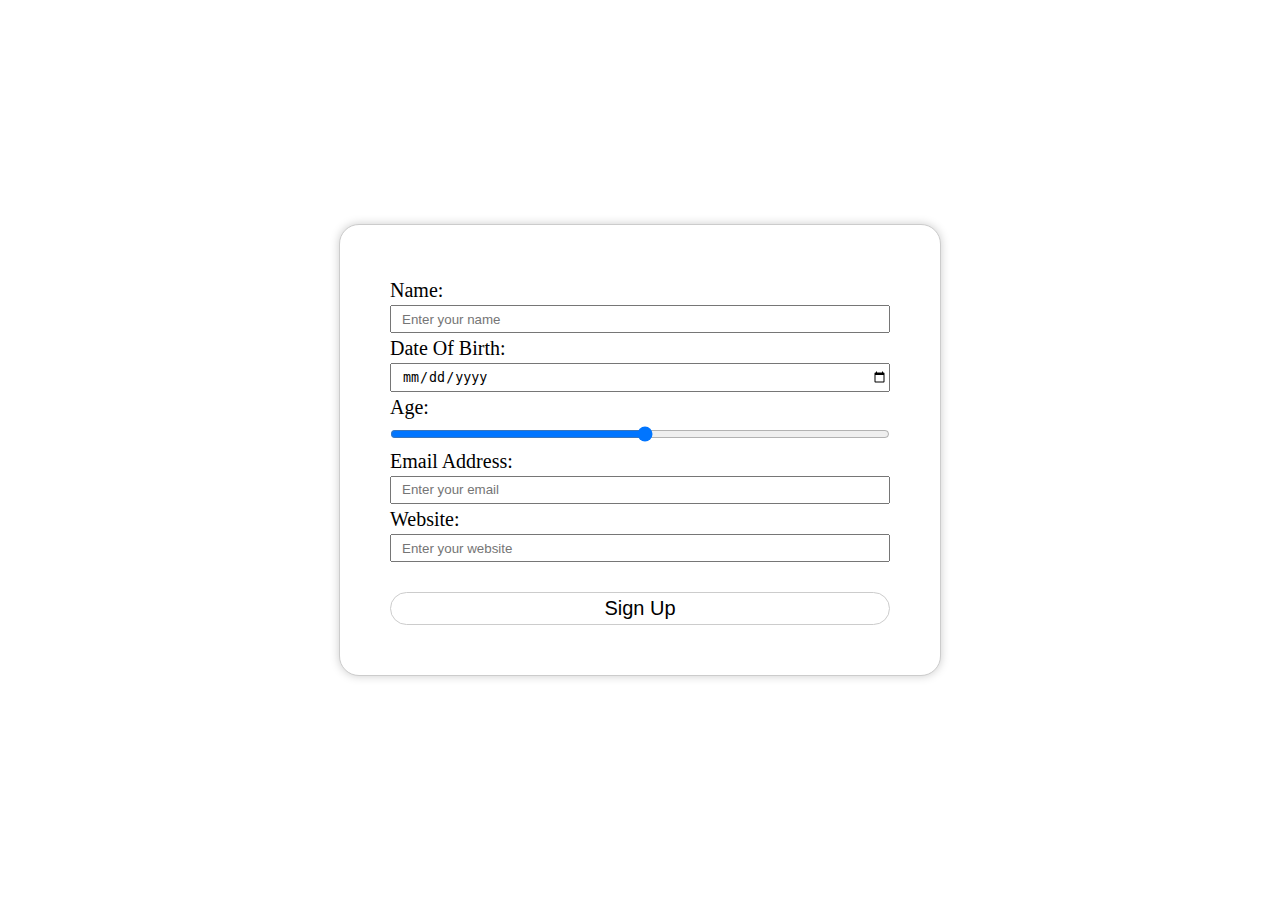
<file: lab5/index.html>
<!DOCTYPE html>
<html lang="en">
<head>
    <meta charset="UTF-8">
    <meta name="viewport" content="width=device-width, initial-scale=1.0">
    <title>Sign Up Form</title>
    <link rel="stylesheet" href="style.css">
    <style>
        
    </style>
</head>
<body>
    <div class="main">
    <form id="signupForm">
        <label for="name">Name:</label>
        <input type="text" id="name" name="name" placeholder="Enter your name" required>

        <label for="dob">Date of Birth:</label>
        <input type="date" id="dob" name="dob" required>

        <label for="age" id="label-age">Age:</label>
        <input type="range" id="age" name="age" min="18" max="100" required>

        <label for="email" id="label-email">Email Address:</label>
        <input type="email" id="email" name="email" placeholder="Enter your email" required>

        <label for="website" id="label-website">Website:</label>
        <input type="url" id="website" name="website" placeholder="Enter your website">

        <button type="submit">Sign Up</button>
    </form></div>

    <script src="index.js"></script>
</file>
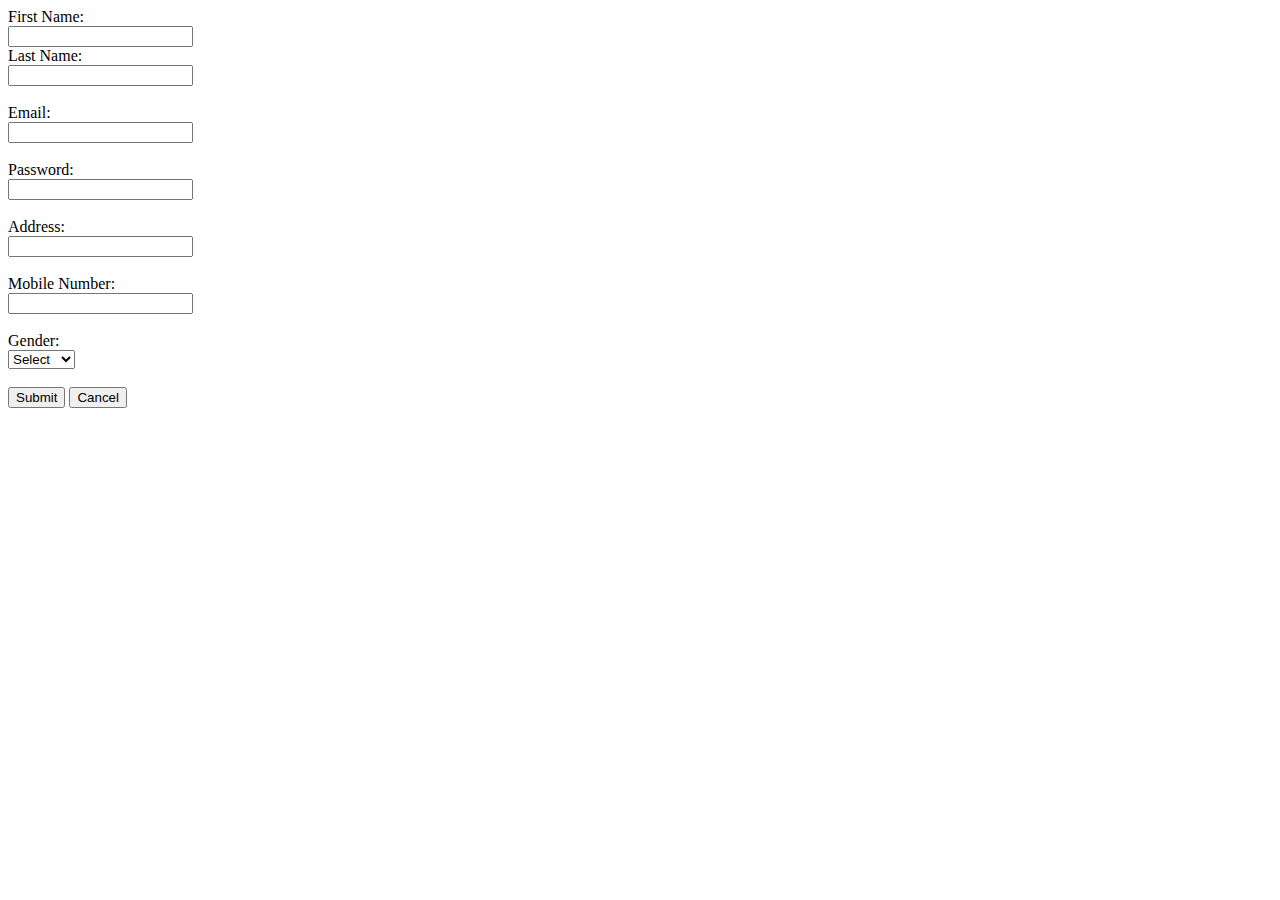
<file: lab6/index.html>
<!DOCTYPE html>
<html>
<head>
    <title>Student Registration</title>
    <style>
        .alert{
            color: red;
            display: none;
        }
    </style>
    <script>
        function validateForm() {
            var firstName = document.forms["studentRegistration"]["firstName"].value;
            var lastName = document.forms["studentRegistration"]["lastName"].value;
            var email = document.forms["studentRegistration"]["email"].value;
            var password = document.forms["studentRegistration"]["password"].value;
            var address = document.forms["studentRegistration"]["address"].value;
            var mobileNumber = document.forms["studentRegistration"]["mobileNumber"].value;
            var gender = document.forms["studentRegistration"]["gender"].value;
            let firstNameAlert=document.getElementById("firstNameAlert");
            let lastNameAlert=document.getElementById("lastNameAlert");
            let emailAlert=document.getElementById("emailNameAlert");
            let passwordAlert=document.getElementById("passwordAlert");
            let addressAlert=document.getElementById("addressAlert");
            let mobileAlert=document.getElementById("mobileAlert");
            let genderAlert=document.getElementById("genderAlert");

            if (firstName === "" || firstName.length < 6 || !/^[a-zA-Z]+$/.test(firstName)) {
                firstNameAlert.style.display="block";
                return false;
            }

            if (lastName === "" ||firstName.length < 6 || !/^[a-zA-Z]+$/.test(lastName)) {
                lastNameAlert.style.display="block";
                return false;
            }else {
                lastNameAlert.style.display="none";
            }

            if (email === "" || !/^[^\s@]+@[^\s@]+\.[^\s@]+$/.test(email)) {
                emailAlert.style.display="block";
                return false;
            }

            if (password === "" || password.length < 6 || !/^[a-zA-Z0-9]+$/.test(password)) {
                passwordAlert.style.display="block";
                return false;
            }

            if (address === "") {
                addressAlert.style.display="block";
                return false;
            }

            if (mobileNumber === "" || mobileNumber.length !== 10 || !/^\d+$/.test(mobileNumber)) {
                mobileAlert.style.display="block";
                return false;
            }

            if (gender === "") {
                genderAlert.style.display="block";
                return false;
            }

            alert("Registration done successfully");
            return true;
        }
    </script>
</head>
<body>
    <form name="studentRegistration" onsubmit="return validateForm()">
        <label for="firstName">First Name:</label><br>
        <input type="text" id="firstName" name="firstName">
        <span id="firstNameAlert" class="alert">Invalid first name</span><br>

        <label for="lastName">Last Name:</label><br>
        <input type="text" id="lastName" name="lastName"><br>
        <span id="lastNameAlert" class="alert">Invalid last name</span><br>

        <label for="email">Email:</label><br>
        <input type="text" id="email" name="email"><br>
        <span id="emailNameAlert" class="alert">Invalid email id</span><br>

        <label for="password">Password:</label><br>
        <input type="password" id="password" name="password"><br>
        <span id="passwordAlert" class="alert">Invalid password</span><br>

        <label for="address">Address:</label><br>
        <input type="text" id="address" name="address"><br>
        <span id="addressAlert" class="alert">Address should not be empty</span><br>

        <label for="mobileNumber">Mobile Number:</label><br>
        <input type="text" id="mobileNumber" name="mobileNumber"><br>
        <span id="mobileAlert" class="alert">Invalid mobile number</span><br>

        <label for="gender">Gender:</label><br>
        <select id="gender" name="gender">
            <option value="">Select</option>
            <option value="male">Male</option>
            <option value="female">Female</option>
            <option value="other">Other</option>
        </select><br>
        <span id="genderAlert" class="alert">Gender should not be empty</span><br>

        <input type="submit" value="Submit">
        <input type="reset" value="Cancel">
    </form>
</body>
</html>
</file>
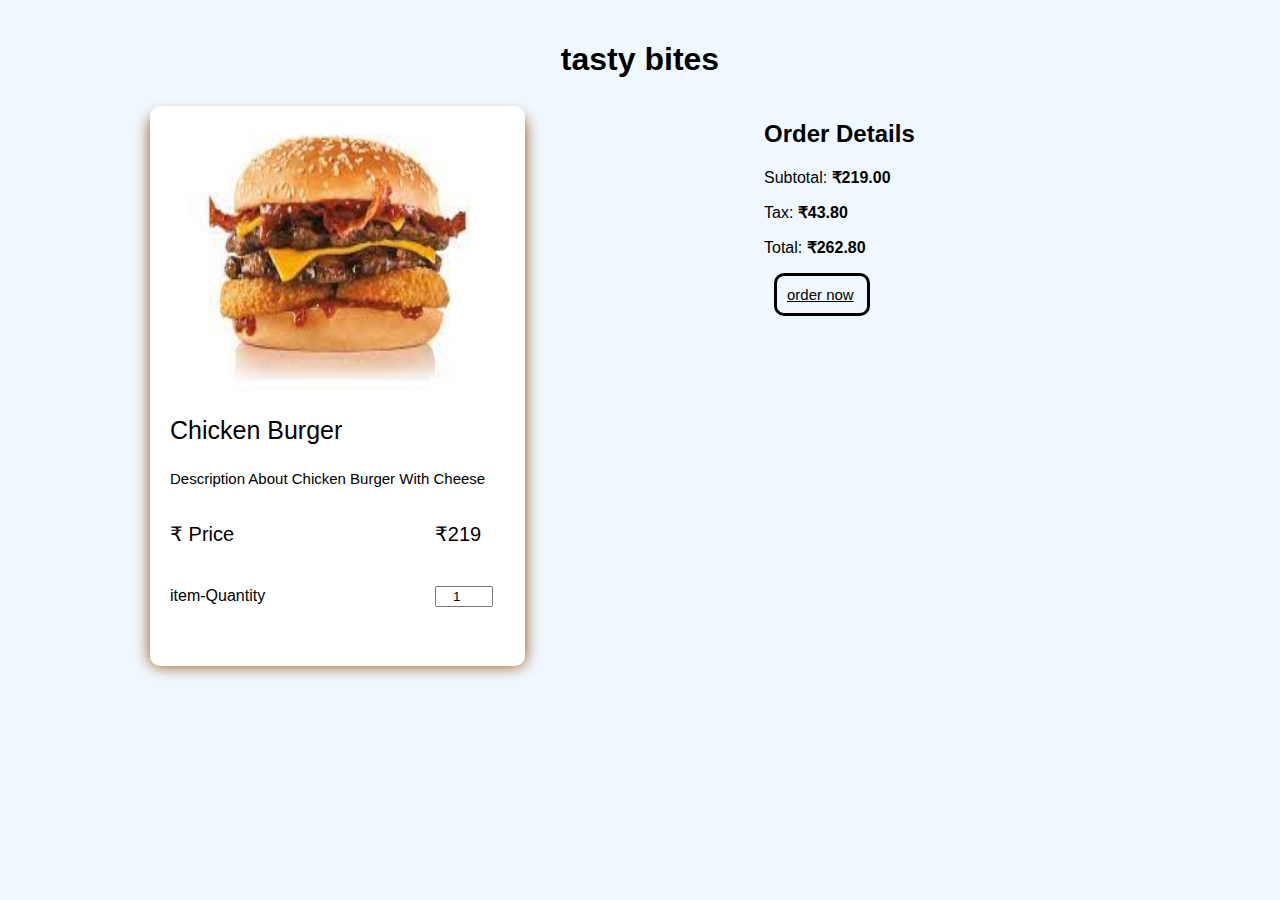
<file: lab3-restaurent website/order.html>
<!DOCTYPE html>
<html lang="en">
<head>
  <meta charset="UTF-8">
  <meta name="viewport" content="width=device-width, initial-scale=1.0">
  <title>Food App Order Page</title>
  <link rel="stylesheet" href="./css/order.css">
  <link rel="stylesheet" href="https://cdnjs.cloudflare.com/ajax/libs/font-awesome/6.5.1/css/all.min.css" integrity="sha512-DTOQO9RWCH3ppGqcWaEA1BIZOC6xxalwEsw9c2QQeAIftl+Vegovlnee1c9QX4TctnWMn13TZye+giMm8e2LwA==" crossorigin="anonymous" referrerpolicy="no-referrer" />

</head>
<body>
  <header>
    <h1>tasty bites</h1>
  </header>
  <main>
    <section class="menu">
 
  <div class="item-box">

      <ul style="list-style: none;">
        <li>
          <span class="item-name">
            <img src="[data-uri]" alt=""></span>
            <div class="item-details">
              <p class="title">chicken burger</p>
              <p class="description">description about chicken burger with cheese</p>
              <div class="checkout">
                  <p class="price ">&#8377; price</p>
                  <span class="item-price price" style="position: relative; left: 20px;">₹219</span>
                  
              </div>
          <label for="" style="position: relative; left: 0px; top: 20px;">item-Quantity</label><input type="number" min="1" value="1" max="10" style="position: relative; left: 170px; top: 20px;">
        </li>
        </ul>
        
      </div>
    </section>
    <section class="order-details">
      <h2>Order Details</h2>
      <p>Subtotal: <span id="subtotal">$0.00</span></p>
      <p>Tax: <span id="tax">$0.00</span></p>
      <p>Total: <span id="total">$0.00</span></p>
      <a href="./ordered.html"><p class="cart"><span>order now</span> <i class="fa-solid fa-truck"></i></p></a>

    </section>
  </main>
  <script src="./js/order.js"></script>
</body>
</html>
</file>
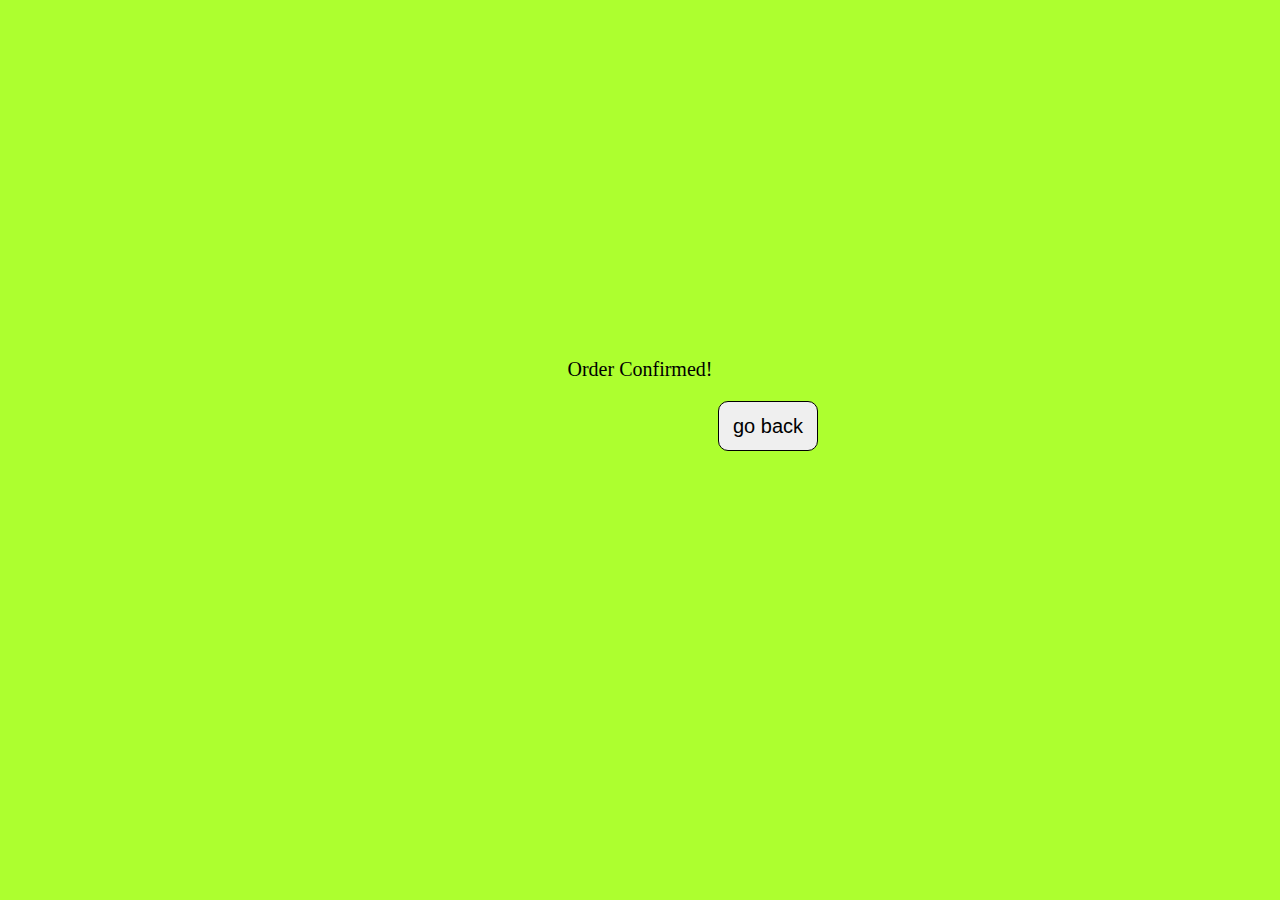
<file: lab3-restaurent website/ordered.html>
<!DOCTYPE html>
<html lang="en">
<head>
    <meta charset="UTF-8">
    <meta http-equiv="X-UA-Compatible" content="IE=edge">
    <meta name="viewport" content="width=device-width, initial-scale=1.0">
    <title>Document</title>
    <style>
        body{
            background-color: greenyellow;
        }
        .order-placed {
            position: relative;
            top: 350px;
         font-size: 20px;
        text-align: center;
        animation: order-placed-animation 1s ease-in-out infinite;
}
button{
    position: relative;
            top: 370px;
            left: 710px;
         font-size: 20px;
         border: 1px solid #000;
         border-radius: 10px;
         color: #000;
         width: 100px;
         height: 50px;
    transition: 1s;
    cursor: pointer;

}
button:hover{
    background-color: #000;
    color: aliceblue;
    transition: 1s;
}

@keyframes order-placed-animation {
  0% {
    opacity: 0;
    transform: translateY(20px);
  }
  50% {
    opacity: 1;
    transform: translateY(0);
  }
  100% {
    opacity: 0;
    transform: translateY(-20px);
  }
}

    </style>
</head>
<body>
    <div class="order-placed">
        Order Confirmed! 
      </div>
      <a href="index.html"><button >go back</button></a>
</body>
</html>
</file>
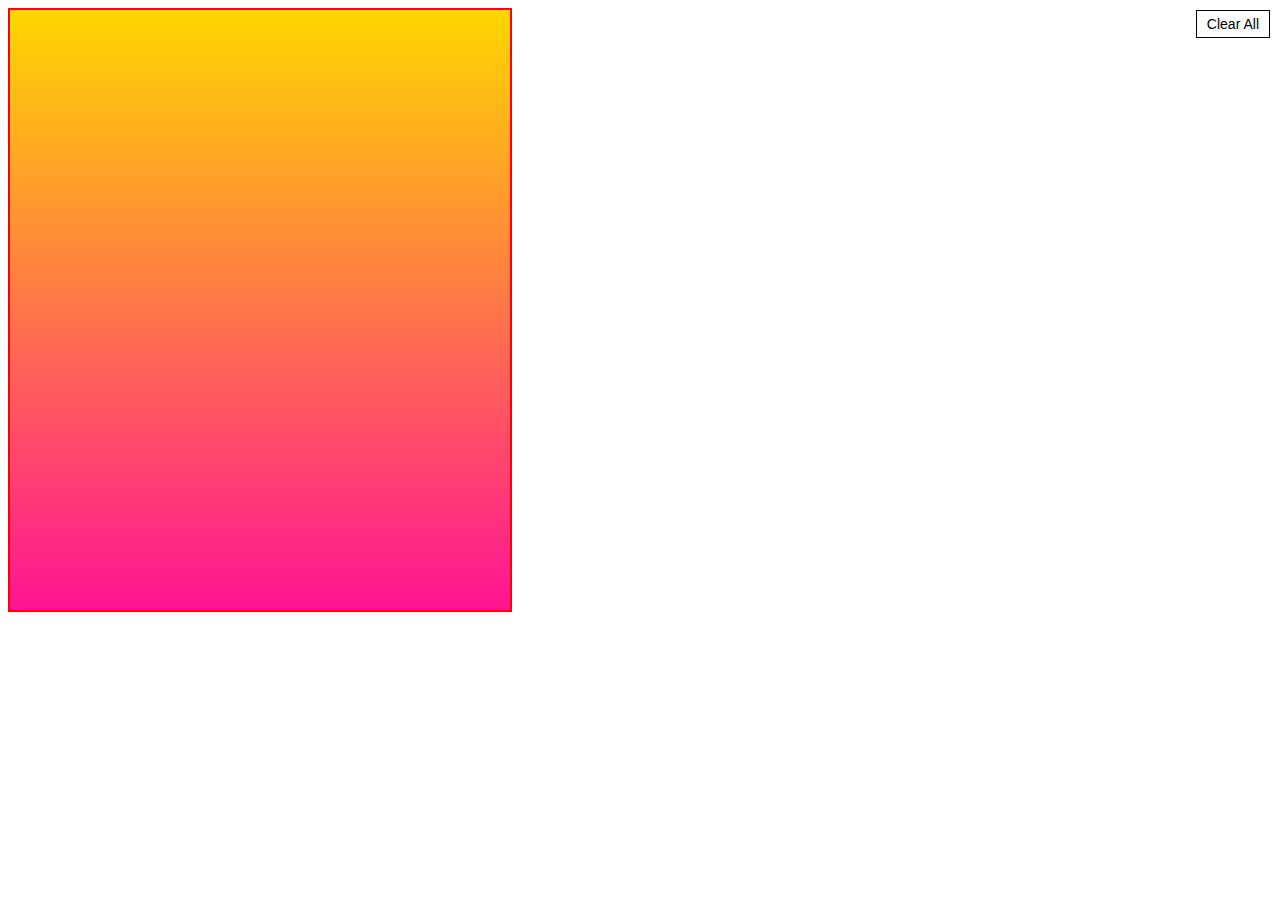
<file: lab4/canvas.html>
<!DOCTYPE html>
<html lang="en">
<head>
    <meta char="UTF-8">
    <meta name="viewport" content="width=device-width, initial-scale=1.0">
    <title>Canvas Drawing App</title>
 <style>
        canvas {
            border: 2px solid red;
            cursor: pointer;
            background: linear-gradient(to top, deeppink, gold);
        }

        #clear-btn {
            position: absolute;
            top: 10px;
            right: 10px;
            padding: 5px 10px;
            background-color: white;
            border: 1px solid black;
            font-size: 14px;
            cursor: pointer;
        }
    </style>
</head>
<body>
    <canvas id="canvas" width="500" height="600"></canvas>
    <button id="clear-btn">Clear All</button>
    <script>
        const canvas = document.getElementById('canvas')
        const ctx = canvas.getContext('2d')
        let isDrawing = false

        function startDrawing(e) {
            isDrawing = true
            ctx.beginPath()
            ctx.moveTo(e.clientX, e.clientY)
        }

        function draw(e) {
            if (!isDrawing) return
            ctx.lineTo(e.clientX, e.clientY)
            ctx.strokeStyle = 'yellow'
            ctx.stroke()
        }

        function stopDrawing() {
            isDrawing = false
        }

        canvas.addEventListener('mousedown', startDrawing)
        canvas.addEventListener('mousemove', draw)
        canvas.addEventListener('mouseup', stopDrawing)
        canvas.addEventListener('mouseout', stopDrawing)

        // Clear button functionality
        const clearBtn = document.getElementById('clear-btn')
        clearBtn.addEventListener('click', () => {
            ctx.clearRect(0, 0, canvas.width, canvas.height)
        })
    </script>
</body>
</html>
</file>
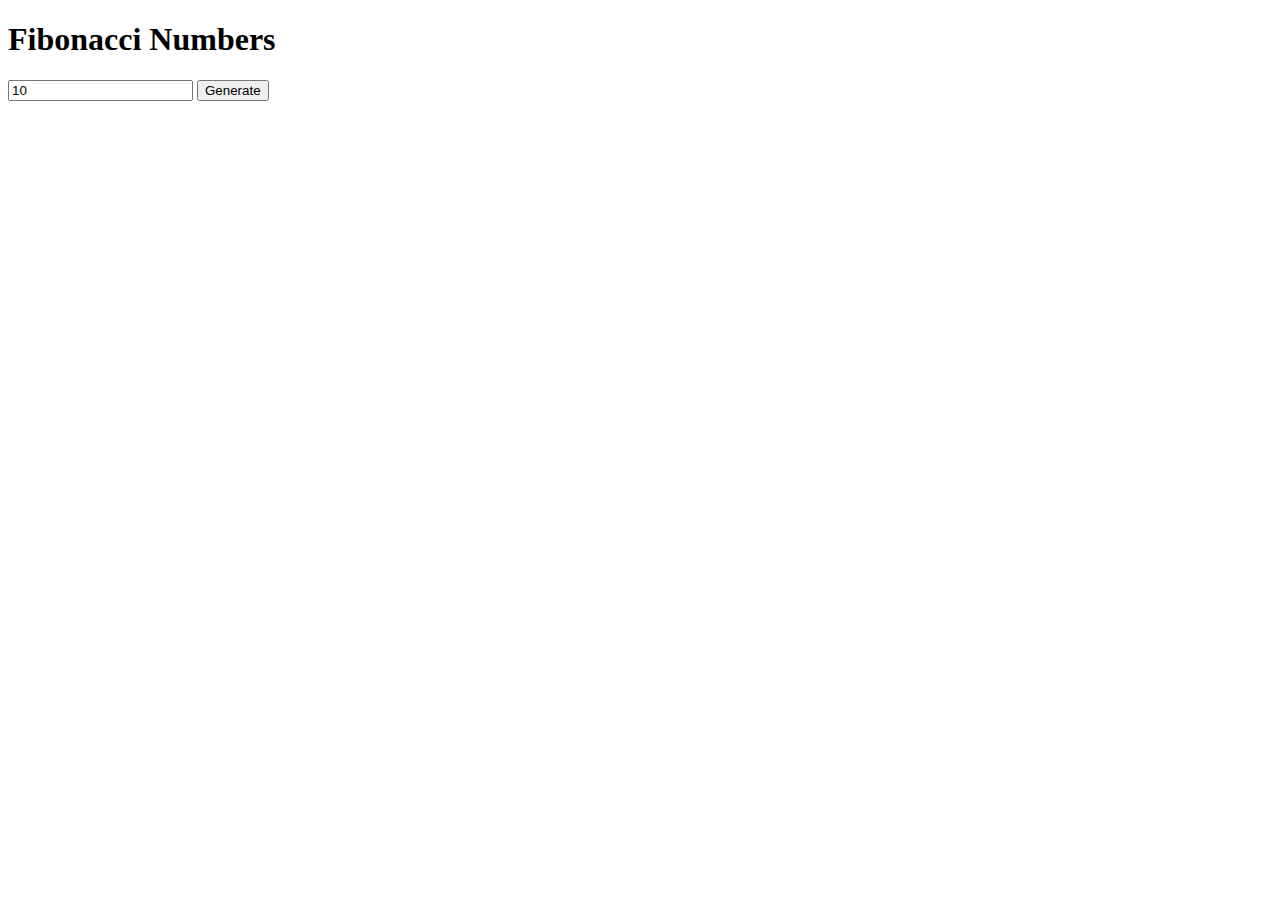
<file: lab4/fibonacci.html>
<!DOCTYPE html>
<html lang="en">
<head>
    <meta charset="UTF-8">
    <meta name="viewport" content="width=device-width, initial-scale=1.0">
    <title>Fibonacci Numbers</title>
</head>
<body>
    <h1>Fibonacci Numbers</h1>
    <input type="number" id="num" min="1" value="10">
    <button onclick="generateFibonacci()">Generate</button>
    <p id="result"></p>

    <script>
        let input=document.getElementById("num");
        let output=document.getElementById("result");
        function generateFibonacci() {
            var num =input.value;
            var n1 = 0, n2 = 1, nextTerm;
            var result = "";
            for (var i = 1; i <= num; i++) {
                if (i == 1) {
                    result += n1 + "<br>";
                    continue;
                }
                if (i == 2) {
                    result += n2 + "<br>";
                    continue;
                }
                nextTerm = n1 + n2;
                n1 = n2;
                n2 = nextTerm;
                result += nextTerm + "<br>";
            }
            output.innerHTML = result;
        }
    </script>
</body>
</html>
</file>
<file: lab5/style.css>
*{
    margin: 0;
    padding: 0;
}
.main{
    display: flex;
    justify-content: center;
    align-items: center;
    min-height: 100vh;

}
form{
    background-color: #fff;
    height: 350px;
    width: 500px;
    padding: 50px;
    display: flex;
    flex-direction: column;
    line-height: 30px;
    border-radius: 20px;
    border: 1px solid  #ccc;
    box-shadow: 0 0 10px #ccc;
}

label{
    text-transform: capitalize;
    font-size: 20px;
}
input{
    height: 30px;
    padding-left: 10px;
}
button{
    margin-top: 30px;
    height: 40px;
    border: 1px solid #ccc;
    background-color: #fff;
    border-radius: 20px;
    font-size: 20px;
    transition: 1s;
    cursor: pointer;
    color: #000;
}
button:hover{
    transition: 1s all ease;
    background: #ccc;
    color: #fff;
}
</file>
<file: lab3-restaurent website/css/order.css>
.item-details .checkout{
    display: flex;
}
/* text-transform: capitalize; */
.item-details .title,.item-details .description,.item-details .checkout .price,.item-details .checkout .cart{
    text-transform: capitalize;
}
/* color:#fff; */
.item-details .checkout .cart:hover{
    color: #fff;
}

.check-out{
    display: flex;
    flex-direction: row;
    justify-content: space-between;
}
.quantity {
    margin-top: 20px;
    height: 30px;
}

.item{
    background-color: #fff;
    width: 375px;
    height: 550px;
    margin-top: 140px;
    margin-left: 30px;
    border-radius: 10px;
    transition: 1s;
    box-shadow: 0 0 15px #964B00;

}
.item img{
    width: 375px;
    height: 300px;
    border-radius: 10px 10px 0px 0px ;
}
.item-details{
    border-top:1px solid #000 ;
    padding: 20px;
}
.item-details .title{
    font-size: 25px;
}
.item-details .description{
    font-size: 15px;
    margin-top: 10px;
}
.item-details .checkout {
    justify-content: space-between;
    display: flex;
}
.item-details .checkout .price{
    font-size: 20px;
    margin-top: 20px;
}
.item-details .checkout .cart{
    font-size: 15px;
   margin-top: 10px;
   margin-left: 10px;
   border: 3px solid #000;
   padding: 10px;
   border-radius: 10px;
   transition: .5s;
}
.item-details .checkout .cart:hover{
    background-color: #000;
   transition: .5s;
   cursor: pointer;
   transition: .5s;
}
 a{
    color: #000;
}
.cart i{
    display: none;
    width: 70px;
    height: 18px;
    transition: .5s;
    text-align: center;
    transition: .5s;
}
.cart:hover i{
    display: block;
    transition: 1s;
}
.cart:hover span{
    display: none;
    transition: .5s;
}
.price-details{
    border: 1px solid #000;
    width: 500px;
    height: 500px;
    margin-top: 130px;
}
body {
    font-family: sans-serif;
    margin: 0;
    padding: 20px;
    background-color: aliceblue;
  }
  
  header {
    text-align: center;
    margin-bottom: 20px;
  }
  
  h1 {
    font-size: 2em;
  }
  
  main {
    display: flex;
    justify-content: space-between;
    gap: 20px;
  }
  
  .menu {
    width: 50%;
  }
  
  .item-name {
    display: inline-block;
    width: 60%;
  }
  
  .item-price {
    display: inline-block;
    width: 40%;
    text-align: center;
    position: relative;
    left: 100px;
  }
  
  input[type="number"] {
    width: 50px;
    text-align: center;
  }
  
  .order-details {
    width: 40%;
  }
  
  #subtotal, #tax, #total {
    font-weight: bold;
  }
  
  button {
    background-color: #007bff;
    color: white;
    padding: 10px 20px;
    border: none;
    border-radius: 5px;
    cursor: pointer;
  }
  .item-box{
    /* border: 1px  solid black;
     width: 375px;
      height: 550px; */
      background-color: #fff;
      width: 375px;
      height: 550px;
      margin-left: 130px;
      border-radius: 10px;
      transition: 1s;
      box-shadow: 0 0 15px #964B00;
  }
  img{
    width: 375px;
      height: 300px;
      border-radius: 10px 10px 0px 0px ;
      margin-left: -40px;
      margin-top: -10px;
  }
  .item-details{
    margin-left: -40px;
    margin-top: -40px;
  }
  
  .order-details .cart{
      font-size: 15px;
     margin-top: 10px;
     margin-left: 10px;
     border: 3px solid #000;
     padding: 10px;
     border-radius: 10px;
     transition: .5s;
     width: 70px;
  }
  .order-details .cart:hover{
      background-color: #000;
     transition: .5s;
     cursor: pointer;
     transition: .5s;
  }
   a{
      color: #000;
  }
  .cart i{
      display: none;
      width: 70px;
      height: 18px;
      transition: .5s;
      text-align: center;
      transition: .5s;
      color: #fff;
  }
  .cart:hover i{
      display: block;
      transition: 1s;
  }
  .cart:hover span{
      display: none;
      transition: .5s;
  }
</file>
